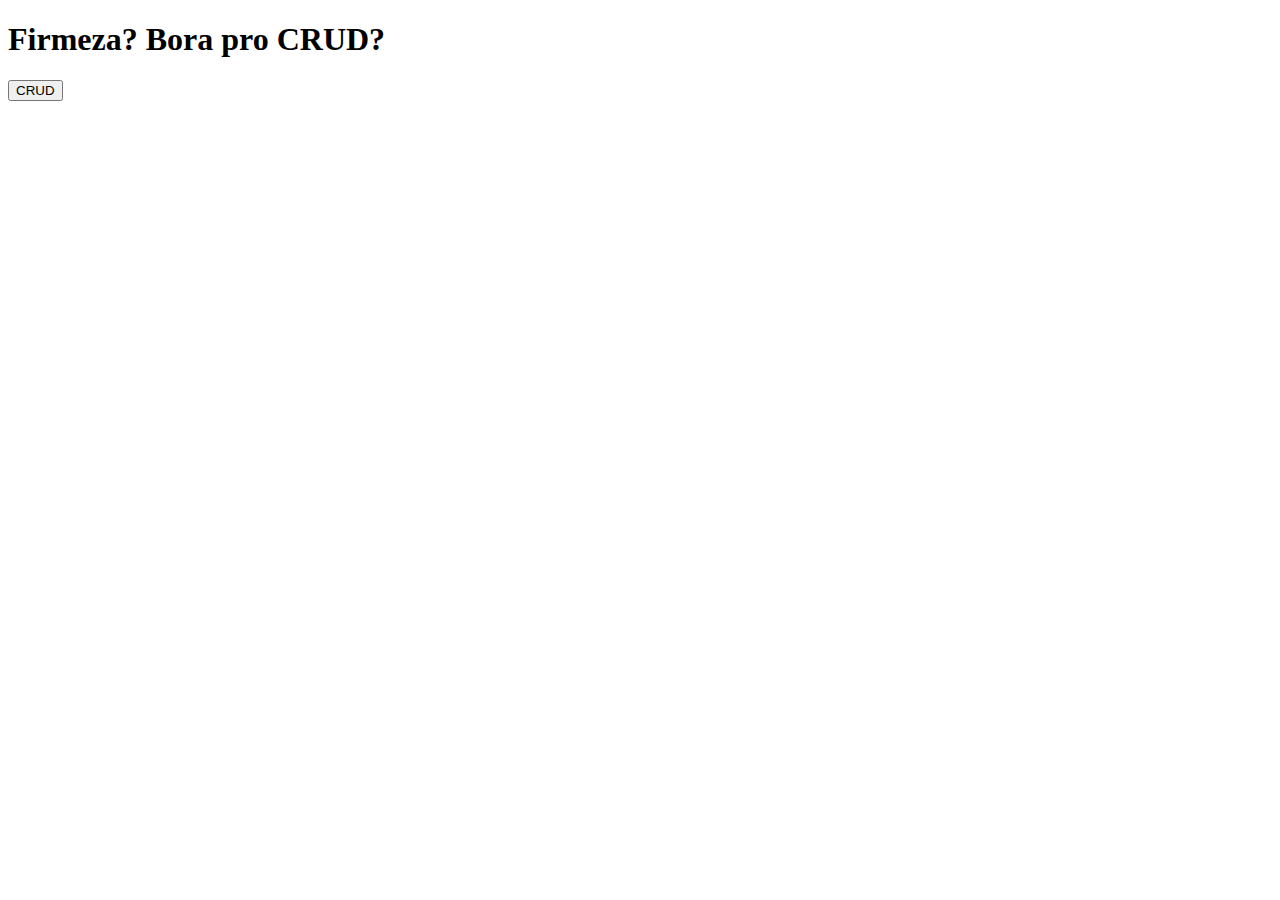
<file: crud/target/crud-1.0-SNAPSHOT/index.html>
<!DOCTYPE html>
<!--
To change this license header, choose License Headers in Project Properties.
To change this template file, choose Tools | Templates
and open the template in the editor.
-->
<html>
    <head>
        <title>TODO supply a title</title>
        <meta charset="UTF-8">
        <meta name="viewport" content="width=device-width, initial-scale=1.0">
    </head>
    <body>
        <h1>Firmeza? Bora pro CRUD?</h1>
        <button type="button" onclick="window.location.href='crud.jsp';">CRUD</button>
    </body>
</html>
</file>
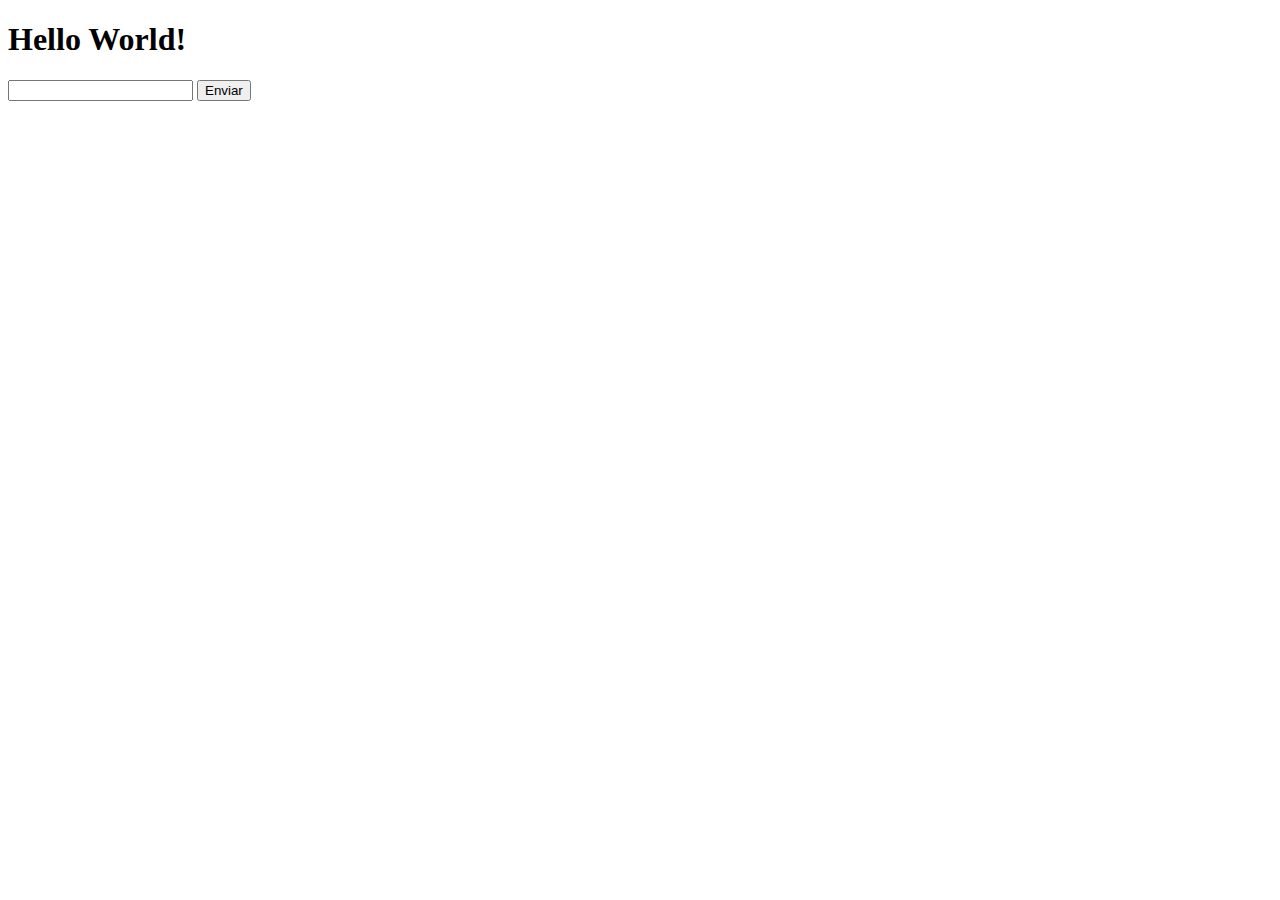
<file: persistencia/target/persistencia-1.0-SNAPSHOT/index.html>
<!DOCTYPE html>
<html>
    <head>
        <title>Start Page</title>
        <meta http-equiv="Content-Type" content="text/html; charset=UTF-8">
    </head>
    <body>
        <h1>Hello World!</h1>
        <form method="POST" action="Serve">
            <input type="text" name="nome">
            <input type="Submit" value="Enviar">
        </form>
    </body>
</html>
</file>
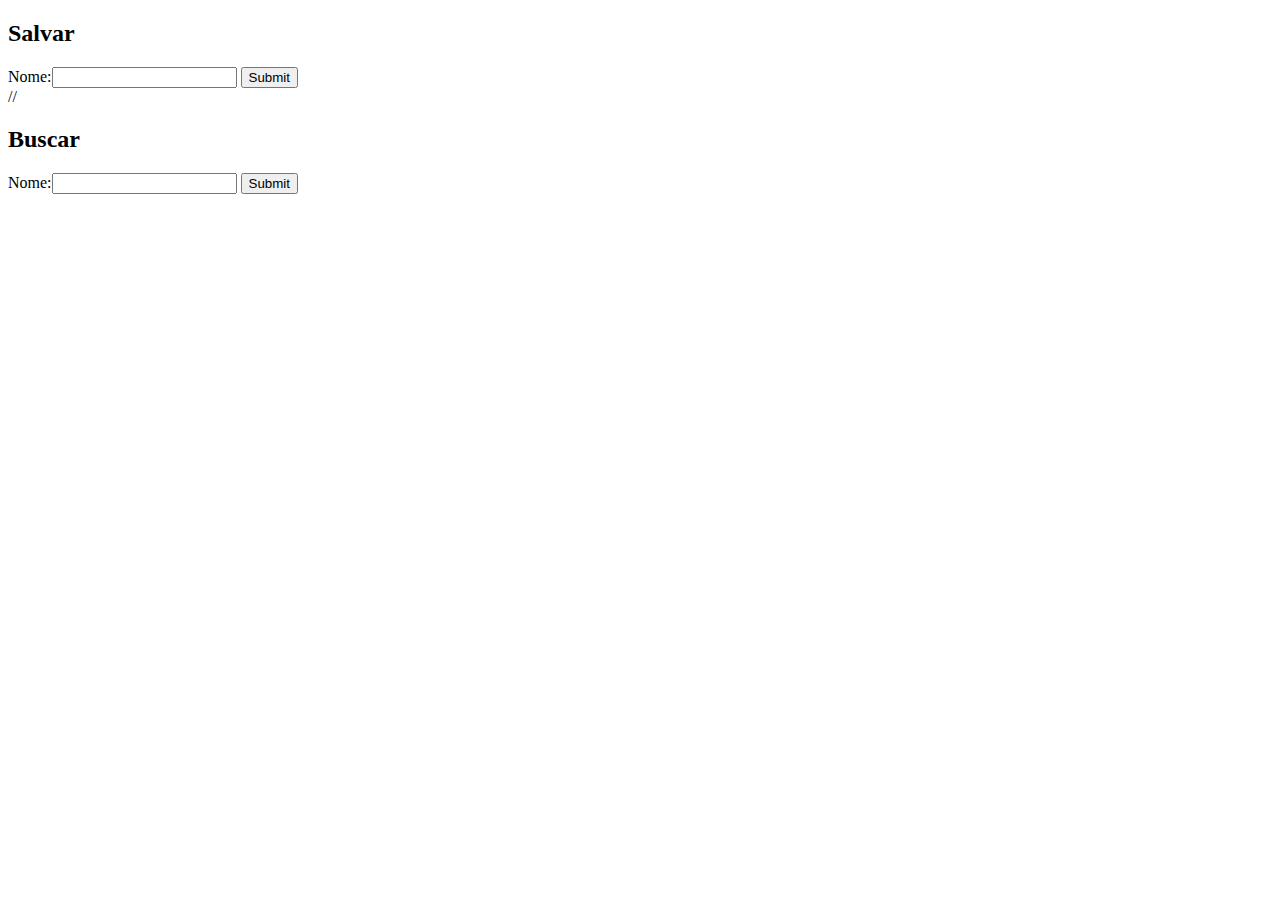
<file: testando/target/testando-1.0-SNAPSHOT/index.html>
<!DOCTYPE html>
<html>
    <head>
        <title>Start Page</title>
        <meta http-equiv="Content-Type" content="text/html; charset=UTF-8">
    </head>
    <body>
        <h2>Salvar</h2>
        <form method="post" action="parateste">
            Nome:<input type="text" name="nome">
            <input type="submit">
        </form>
        //
        <h2>Buscar</h2>
        <form method="post" action="pegar">
            Nome:<input type="text" name="nome">
            <input type="submit">
        </form>
        
    </body>
</html>
</file>
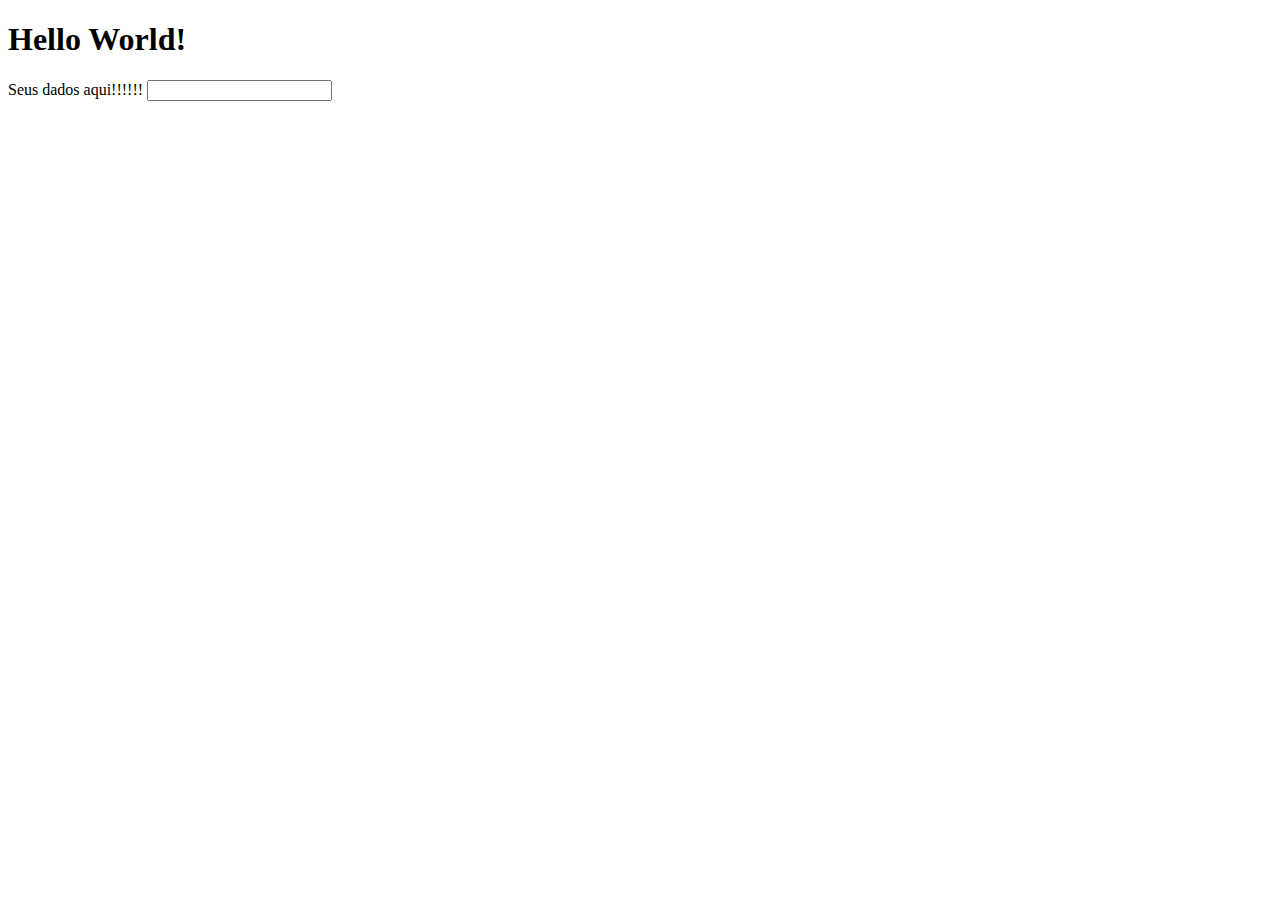
<file: persistencia/src/main/webapp/index.html>
<!DOCTYPE html>
<html>
    <head>
        <title>Start Page</title>
        <meta http-equiv="Content-Type" content="text/html; charset=UTF-8">
    </head>
    <body>
        <h1>Hello World!</h1>
        <form action="servlet" method="POST">
            Seus dados aqui!!!!!!
            <input type="text" name="entrada">
        </form>
    </body>
</html>
</file>
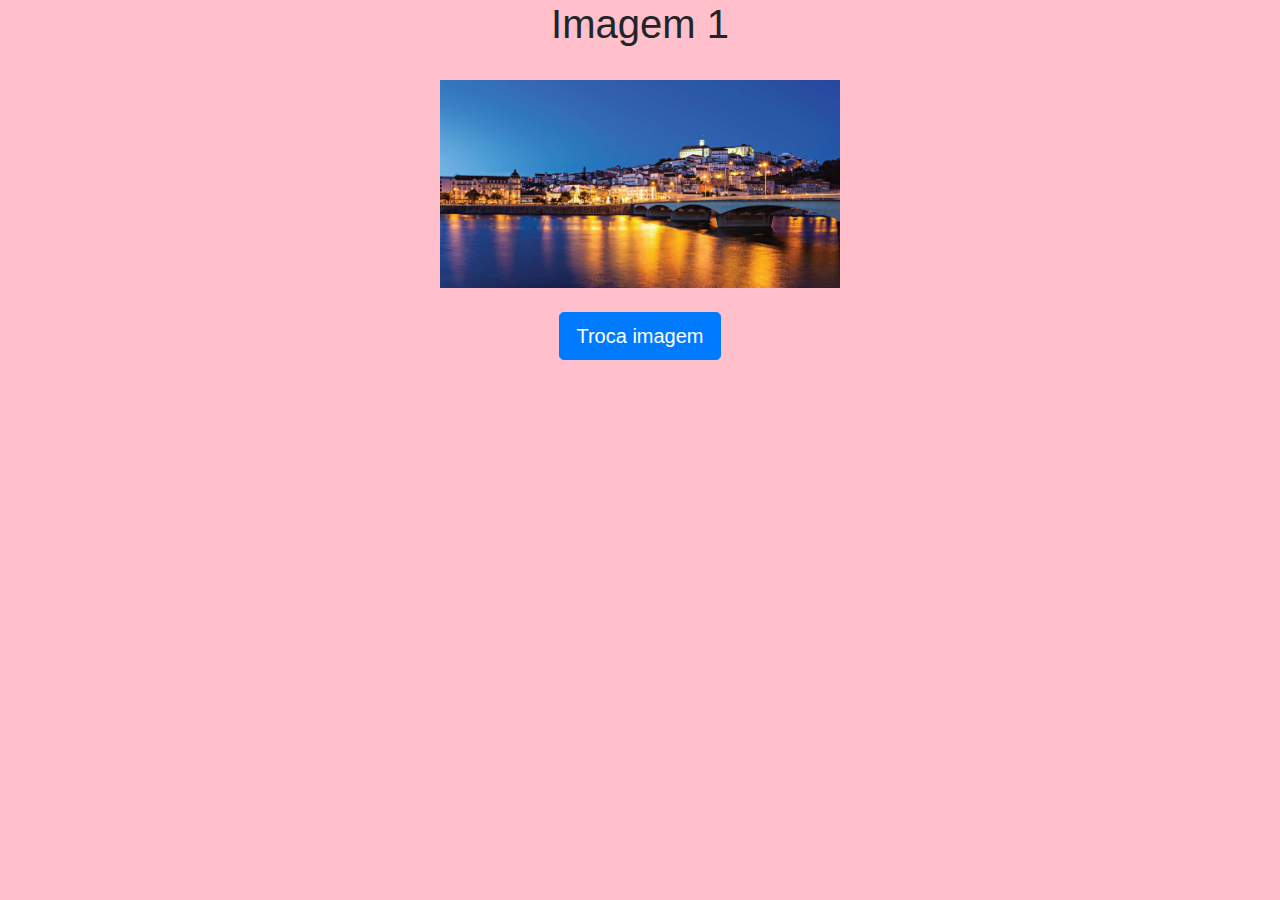
<file: ahh,js.html>
<!DOCTYPE html>
<html>
<head>
	<title>linda-pag</title>
	<meta charset="utf-8">
    <meta name="viewport" content="width=device-width, initial-scale=1, shrink-to-fit=no">
	<link rel="stylesheet" href="https://stackpath.bootstrapcdn.com/bootstrap/4.3.1/css/bootstrap.min.css" integrity="sha384-ggOyR0iXCbMQv3Xipma34MD+dH/1fQ784/j6cY/iJTQUOhcWr7x9JvoRxT2MZw1T" crossorigin="anonymous">
	<script src="https://code.jquery.com/jquery-3.3.1.slim.min.js" integrity="sha384-q8i/X+965DzO0rT7abK41JStQIAqVgRVzpbzo5smXKp4YfRvH+8abtTE1Pi6jizo" crossorigin="anonymous"></script>
    <script src="https://cdnjs.cloudflare.com/ajax/libs/popper.js/1.14.7/umd/popper.min.js" integrity="sha384-UO2eT0CpHqdSJQ6hJty5KVphtPhzWj9WO1clHTMGa3JDZwrnQq4sF86dIHNDz0W1" crossorigin="anonymous"></script>
    <script src="https://stackpath.bootstrapcdn.com/bootstrap/4.3.1/js/bootstrap.min.js" integrity="sha384-JjSmVgyd0p3pXB1rRibZUAYoIIy6OrQ6VrjIEaFf/nJGzIxFDsf4x0xIM+B07jRM" crossorigin="anonymous"></script>
</head>
<body style="text-align: center; background-color: pink;">
	<h1 id="texto">Imagem 1</h2>
	<br>
	<img src="im1.jpg" id="imagem" width="400px" onmouseover="muda2()" onmouseout="muda3()">
	<br>
	<br>
	<button type="button" class="btn btn-primary btn-lg" id="botao" onclick="muda()">Troca imagem</button>
	<script type="text/javascript">
		var int =1;
		function muda(){
			var a = document.getElementById('imagem');
			var b = document.getElementById('texto');
			if (int==1){
				a.src ='img2.jpg';
				b.innerHTML = 'Imagem 2';
				int = 2;
			}else{
				a.src = 'im1.jpg';
				b.innerHTML = 'Imagem 1';
				int=1;
			}
			
		}
		function muda2 (){
			var a = document.getElementById('imagem');
			var b = document.getElementById('texto');
			a.src ='img2.jpg';
			b.innerHTML = 'Imagem 2';
		}
		function muda3(){
			var a = document.getElementById('imagem');
			var b = document.getElementById('texto');
			a.src = 'im1.jpg';
			b.innerHTML = 'Imagem 1';
		}
		
	</script>


</body>
</html>
</file>
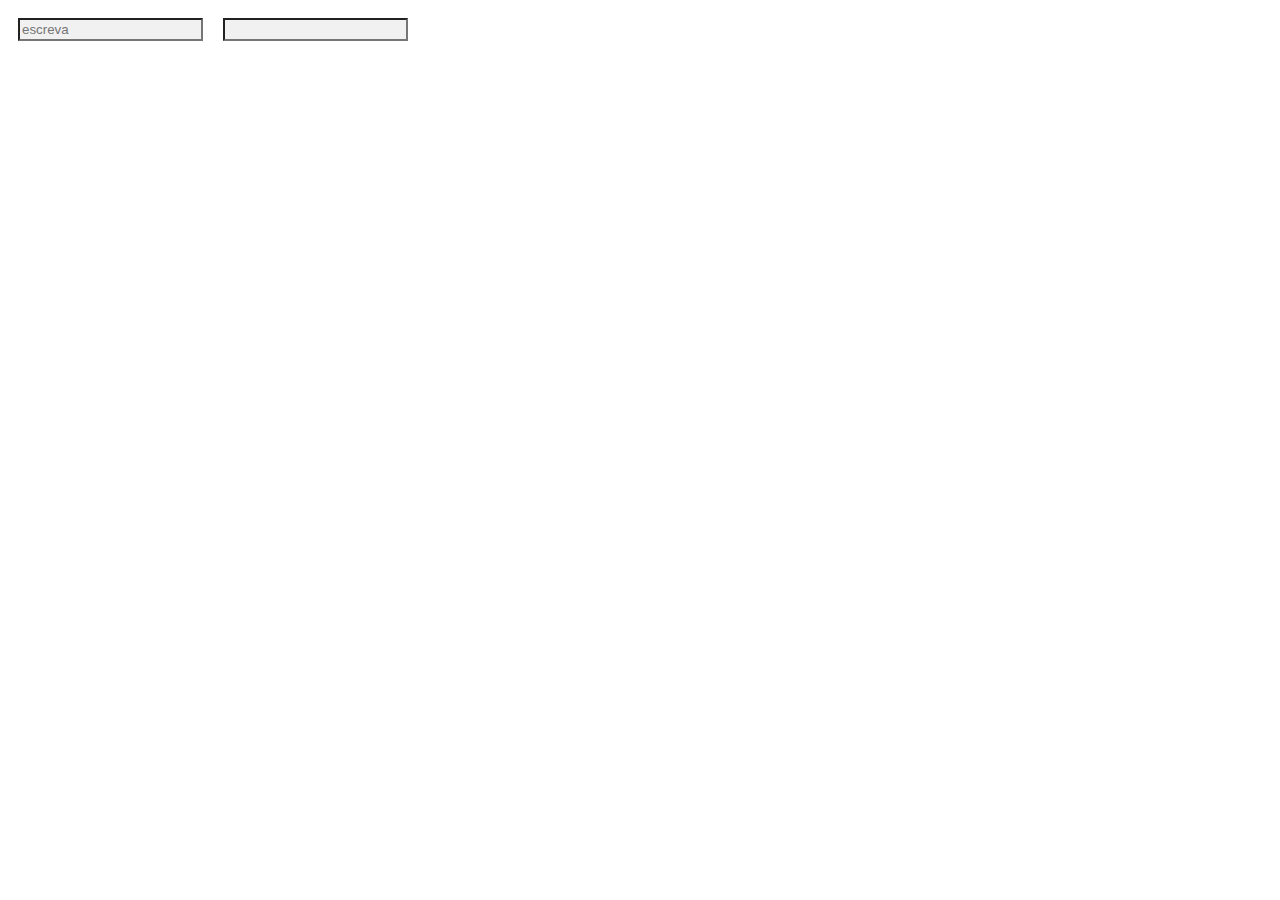
<file: bonito.html>
<!DOCTYPE html>
<html>
<head>
	<title>Bonito</title>
</head>
<body>
	<form>
		<input type="text" name="" placeholder="escreva" title="Escreve rápido" class="column">
		<input type="number" id="cpf" onchange="valida()">
	</form>
</body>
<style type="text/css">
form{
	display: flex;
	flex-direction: row;
}
form > input {
  background-color: #f1f1f1;
  margin: 10px;
  padding: 2px;
}
</style>
<script type="text/javascript">
	function valida(){
		const cpf = document.getElementById("cpf").value;
		let numeros = "";
		for (let i = 0;i<4;i++) {
			numeros =  numeros + cpf.charAt(i);
			
		}
		console.log(numeros);

	}
</script>
</html>
</file>
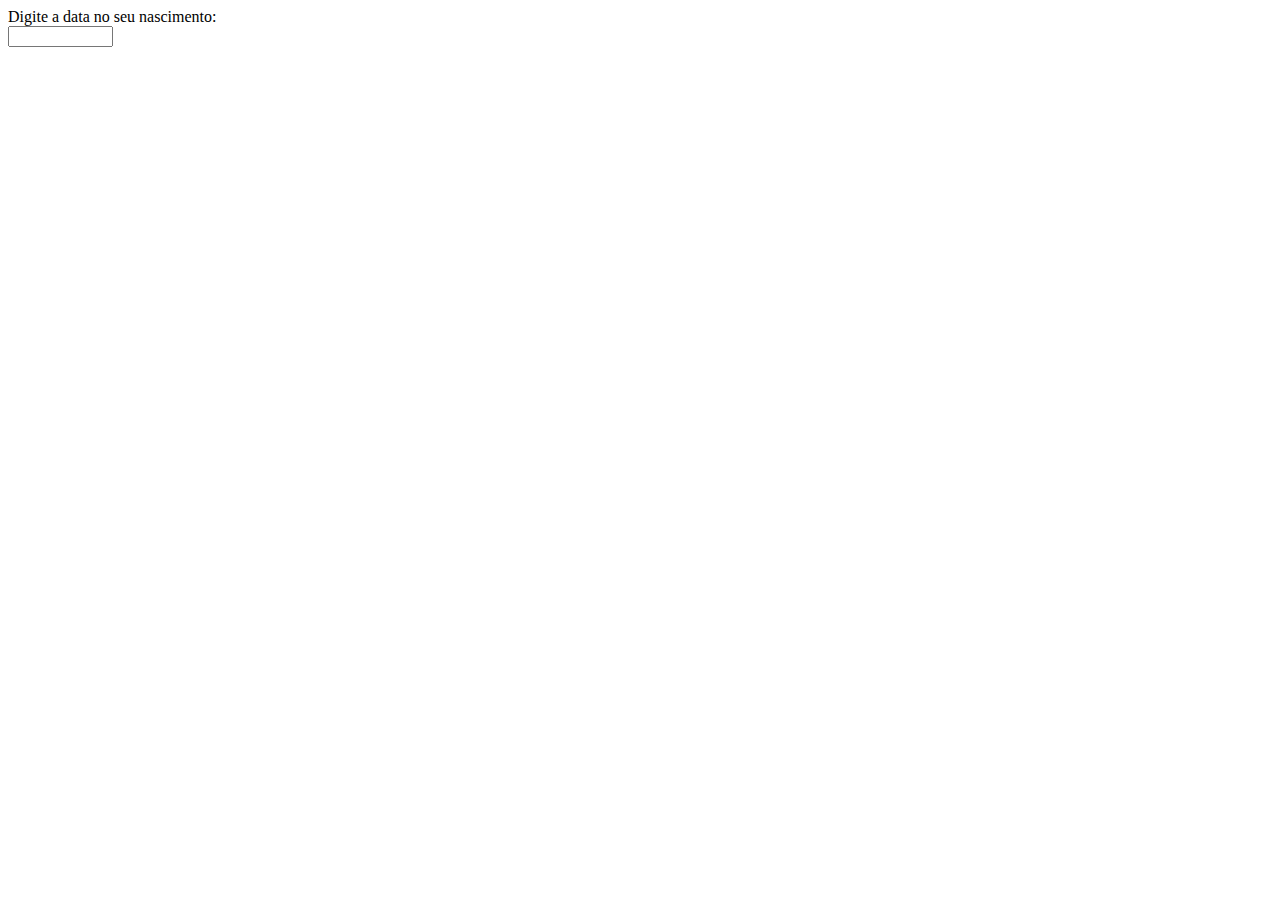
<file: data.html>
<html><script language="JavaScript">VALIDAÇÃO DA DATA function VerificaData(digData) {	var bissexto = 0;	var data = digData; 	var tam = data.length;	if (tam == 10) 	{		var dia = data.substr(0,2)		var mes = data.substr(3,2)		var ano = data.substr(6,4)		if ((ano > 1900)||(ano < 2100))		{			switch (mes) 			{				case '01':				case '03':				case '05':				case '07':				case '08':				case '10':				case '12':					if  (dia <= 31) 					{						return true;					}					break								case '04':						case '06':				case '09':				case '11':					if  (dia <= 30) 					{						return true;					}					break				case '02':					/* Validando ano Bissexto / fevereiro / dia */ 					if ((ano % 4 == 0) || (ano % 100 == 0) || (ano % 400 == 0)) 					{ 						bissexto = 1; 					} 					if ((bissexto == 1) && (dia <= 29)) 					{ 						return true;				 					} 					if ((bissexto != 1) && (dia <= 28)) 					{ 						return true; 					}								break									}		}	}		alert("A Data "+data+" é inválida!");	return false;}</script><body>Digite a data no seu nascimento:<form method="POST" action="" target="_self" name="frm"><INPUT type=text NAME="data" id="data" SIZE=10 MAXLENGTH=10 onBlur="VerificaData(this.value);"></form>   					</body></html>
</file>
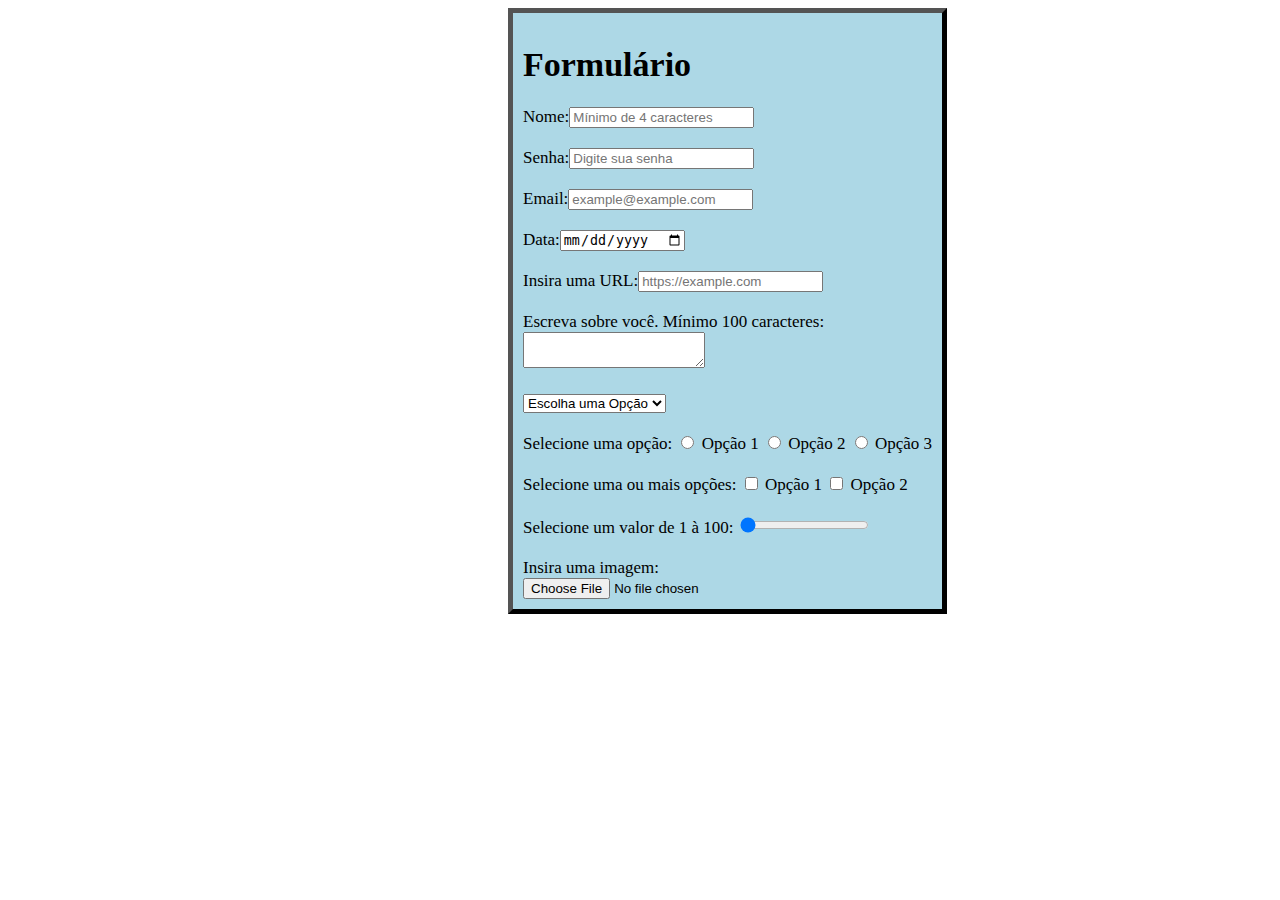
<file: formulario.html>
<!DOCTYPE html>
<html>
<head>
	<title>muitotop</title>
	<meta charset="utf-8">
</head>
<body onload="onLoadedPage()">
	<p id="p">Escreve</p>

<div id="formulario">
	<h1>Formulário</h1>
	<form method="post">
		Nome:<input onkeyup="tam()" type="text" id="nome" placeholder="Mínimo de 4 caracteres">
		<span id="clearedString"></span>
		<br>
		<br>
		Senha:<input type="password" id="password" onkeyup="validatePassword()" placeholder="Digite sua senha" />
		<p id="message">A força da senha:<span id="passwordStrength"></span></p>
		<br>
		<br>
		Email:<input type="email" id="email" placeholder="example@example.com">
		<br>
		<br>
		Data:<input onchange="validardataDeNascimento(this.value);" id="dataDeNascimento" type="date">
		<span id="mensagem"></span>
		<br>
		<br>
		Insira uma URL:<input type="url" id="url" placeholder="https://example.com" pattern="https://.*">
		<input type="hidden" value="valorOculto">
		<br> <br>
		Escreva sobre você. Mínimo 100 caracteres:
		<br>
		<textarea id="caixaDeTexto" onkeyup="validarTexto()"></textarea>
		<span id="textoM"></span>
		<br> <br>
		<select id="select" name="select" onchange="validarSelect()">
			<option value="" disabled="disabled" selected>Escolha uma Opção</option>
			<option value="a" id="opta">a</option>
			<option value="b" id="optb">b</option>
			<option value="c" id="optc">c</option>
		</select>
		<span id="selectoption"></span>
		<br> <br>
		Selecione uma opção:
		<input type="radio" name="radio" value="1" id="opcao1" onchange="validarRadio()"> Opção 1
		<input type="radio" name="radio" value="2" id="opcao2" onchange="validarRadio()"> Opção 2
		<input type="radio" name="radio" value="3" id="opcao3" onchange="validarRadio()"> Opção 3
		<span id=checkoption></span>
		<br> <br>
		Selecione uma ou mais opções:
		<input type="checkbox" name="checkbox" value="1" id="opcao1c" onchange="validarCheckbox()"> Opção 1
		<input type="checkbox" name="checkbox" value="2" id="opcao2c" onchange="validarCheckbox()"> Opção 2
		<span id=checkboxoption></span>
		<br> <br>
		<label>Selecione um valor de 1 à 100:</label>
		<input type="range" id="fromPrice" value="1" min="1" max="100" oninput="document.getElementById('fPrice').innerHTML = this.value" />
		<label id="fPrice"></label>
		<br> <br>
		Insira uma imagem:
		<br>
		<input type="file" name="imagem" accept="image/png, image/jpeg, image/gif, image/jpg">
	</form>
</div>
</body>
<script type="text/javascript">
		const characters = "qwertyuiopasdfghjklçzxcvbnm";
	document.getElementById('p').innerHTML = "Escrevi";
	function onLoadedPage (){
		const escola = "IFF Quissama";
		console.log(escola.charAt(2));
		console.log(escola.indexOf("Q"));
			}
	function tam (){
		const name = document.getElementById("nome").value.trim();
		let clearedString = "";
		for (let i = 0; i< name.length; i++) {
			 if (characters.indexOf(name[i]) > -1) {
			 	clearedString += name[i];
			 }
		}
		if(clearedString.length >= 4){
			clearedString = document.getElementById("clearedString").innerHTML = "Está correto";
		}else{
			clearedString = document.getElementById("clearedString").innerHTML = "Insira mais caracteres";
		}
	}
	function validatePassword(){
		const pass = document.getElementById("password").value;
		const message = document.getElementById("message");
		const StrengthMessage = document.getElementById("passwordStrength");
		const low = "qwertyuiopasdfghjklçzxcvbnm";
		const medium = "1234567890";
		const strong = "!@#$%*()_+{}";
		let passwordStrength = "fraca";
		if(pass.length === 0){
			return message.style.display = "none";
		} else{
			StrengthMessage.innerHTML = "fraca";
			message.style.display = "block";
		}
		if (pass.length > 6) {
			let hasStrongChar = false;
			let hasMediumChar = false;
			let hasLowChar = false;
		
		
		for (let i = 0; i< pass.length;i++) {
			if (strong.indexOf(pass[i]) > -1){
				hasStrongChar = true;
			} else if (medium.indexOf(pass[i]) > -1){
				hasMediumChar = true;
			}else{
				hasLowChar=true;
			}
		}
		if(hasStrongChar && hasMediumChar && hasLowChar){
			StrengthMessage.innerHTML = "forte";
		}else if (hasMediumChar && hasLowChar){
			StrengthMessage.innerHTML = "média";
		} else {
			StrengthMessage.innerHTML = "fraca";
		}
	}
	}
	function validateEmail(){
	}
        function validardataDeNascimento(data){
            dataAtual= new Date();
            data=new Date(data);
            let mensagem;
            if (data<dataAtual){
                
                mensagem = document.getElementById("mensagem").innerHTML = "Data válida";
                return true;
            } else {
                mensagem = document.getElementById("mensagem").innerHTML = "Data inválida";
                return false;
            }
        }
        function validarTexto(){
       	const texto = document.getElementById("caixaDeTexto").value.trim();
		if(texto.length >= 100){
			textoM = document.getElementById("textoM").innerHTML = "Está correto";
		}else{
			textoM = document.getElementById("textoM").innerHTML = "Insira mais caracteres";
		}
	}

		function validarRadio(){
			const op1 = document.getElementById("opcao1");
			const op2 = document.getElementById("opcao2");
			const op3 = document.getElementById("opcao3");
			if(op1.checked==true){
			document.getElementById("checkoption").innerHTML = "Você selecionou a Opção 1";
			}else if(op2.checked==true){
			document.getElementById("checkoption").innerHTML = "Você selecionou a Opção 2";
			}else{
			document.getElementById("checkoption").innerHTML = "Você selecionou a Opção 3";
			}

		}

		function validarCheckbox(){
			const opc1 = document.getElementById("opcao1c");
			const opc2 = document.getElementById("opcao2c");
			if((opc1.checked) && (opc2.checked)){
				document.getElementById("checkboxoption").innerHTML = "Você selecionou as Opções 1 e 2";
			}else if (opc1.checked==true){
				document.getElementById("checkboxoption").innerHTML = "Você selecionou a Opção 1";
			}else if(opc2.checked){
				document.getElementById("checkboxoption").innerHTML = "Você selecionou a Opção 2";
			}else if((opc2 && opc1).checked==false){
				document.getElementById("checkboxoption").innerHTML = "";
			}
		}

		function validarSelect(){
			const opca = document.getElementById("opta");
			const opcb = document.getElementById("optb");
			const opcc = document.getElementById("optc");
			if(opca.selected==true){
			document.getElementById("selectoption").innerHTML = "Você selecionou a Opção A";
			}else if(opcb.selected==true){
			document.getElementById("selectoption").innerHTML = "Você selecionou a Opção B";
			}else{
			document.getElementById("selectoption").innerHTML = "Você selecionou a Opção C";
			}
		}

</script>
<style type="text/css">
	p{
		display: none;
	}

	#formulario{
		background-color: lightblue;
		text-align: left;
		display: table;
		border: 5px outset black;
		padding: 10px;
		margin-left: 500px;
		font-size: 17px;
	}
</style>
</html>
</file>
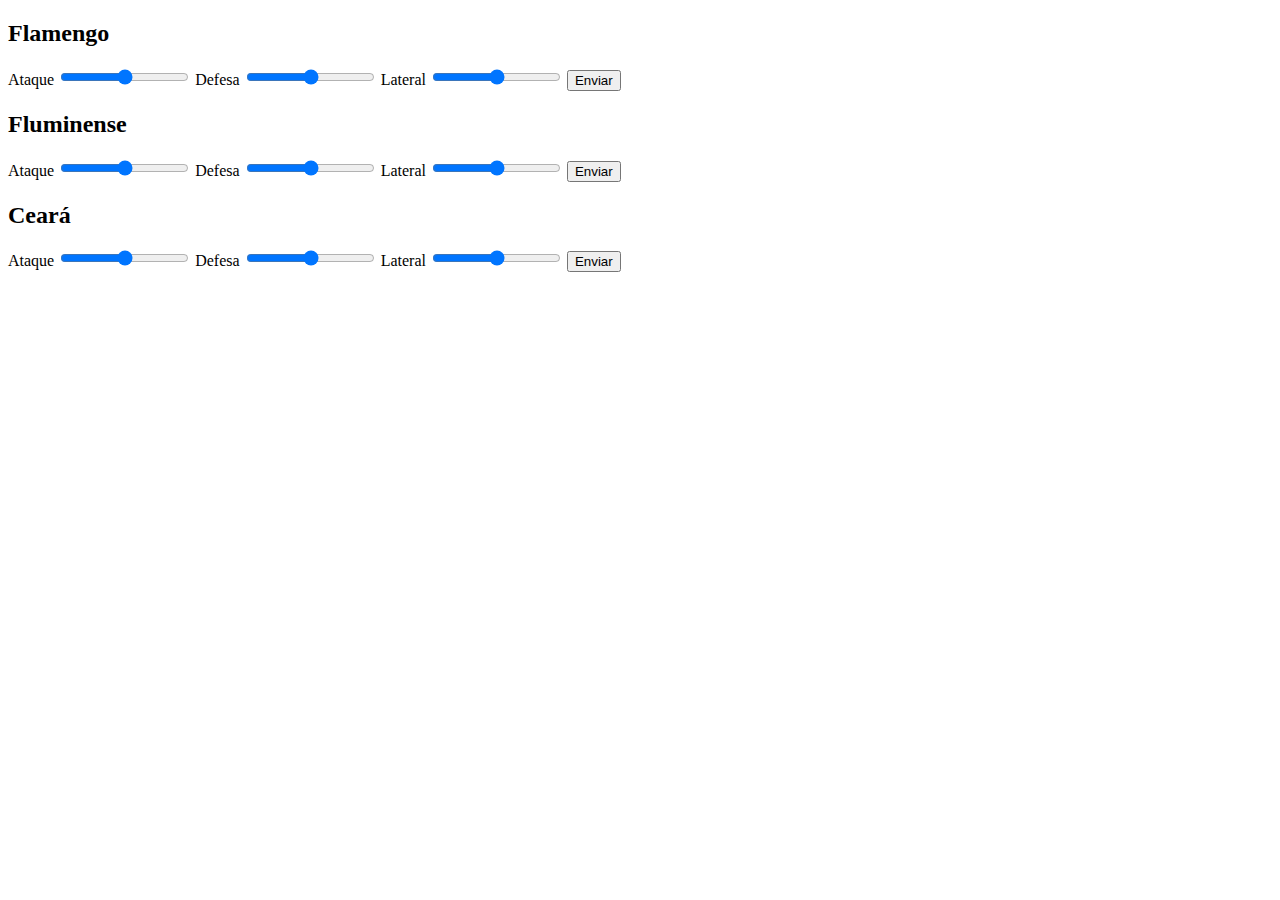
<file: FUTEBOL/futebel.html>
<!DOCTYPE html>
<html>
<head>
	<title>Avaliacao</title>
	<meta charset="utf-8">
</head>
<body>
<form>
	<h2>Flamengo</h2>
	<label for="ataque">Ataque</label>
	<input type="range" name="ataque" class="ataque" min="1" max="100">
	<label for="defesa">Defesa</label>
	<input type="range" name="defesa" class="defesa" min="1" max="100">
	<label for="lateral">Lateral</label>
	<input type="range" name="lateral" class="lateral" min="1" max="100">
	<input type="submit" value="Enviar">
</form>
<form>
	<h2>Fluminense</h2>
	<label for="ataque">Ataque</label>
	<input type="range" name="ataque" class="ataque" min="1" max="100">
	<label for="defesa">Defesa</label>
	<input type="range" name="defesa" class="defesa" min="1" max="100">
	<label for="lateral">Lateral</label>
	<input type="range" name="lateral" class="lateral" min="1" max="100">
	<input type="submit" value="Enviar">
</form>
<form>
	<h2>Ceará</h2>
	<label for="ataque">Ataque</label>
	<input type="range" name="ataque" class="ataque" min="1" max="100">
	<label for="defesa">Defesa</label>
	<input type="range" name="defesa" class="defesa" min="1" max="100">
	<label for="lateral">Lateral</label>
	<input type="range" name="lateral" class="lateral" min="1" max="100">
	<input type="submit" value="Enviar">
</form>
</body>
</html>
</file>
